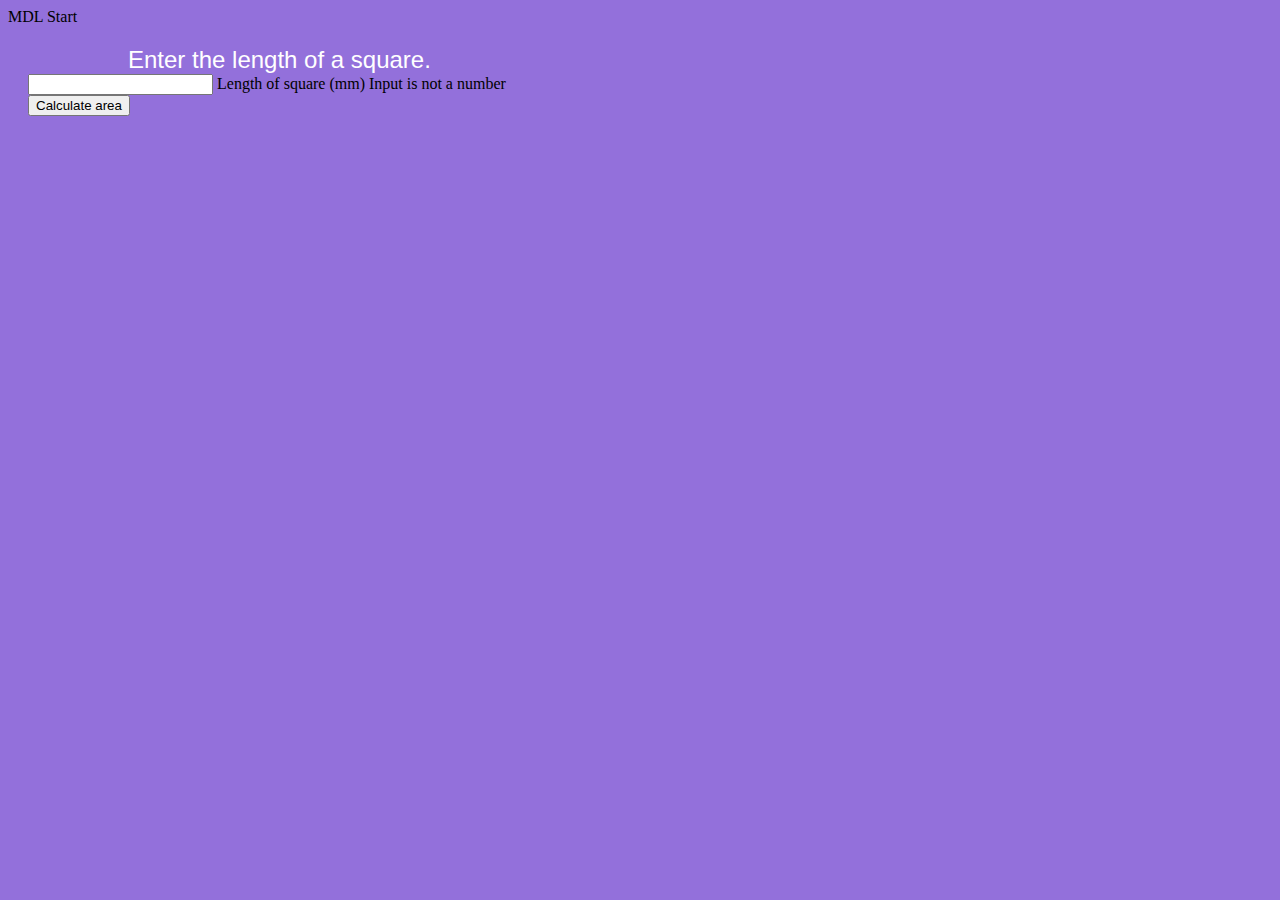
<file: index.html>
<!DOCTYPE html>
<!-- ICD20-Unit1-04-HTML-MDL -->
<html lang="en-ca">
<head>
  <meta charset="utf-8">
  <meta name="description" content="My first MDL, webpage">
  <meta name="keywords" content=" MTHS, ICD2O">
  <meta name="author" content="Clara Tyman">
  <meta name="viewport" content="width=device-width, initial-scale=1.0">
  <link rel="stylesheet" href="https://code.getmdl.io/1.3.0/material.deep_purple-green.min.css" />
  <link rel="stylesheet" href="https://fonts.googleapis.com/icon?family=Material+Icons">
  <link rel="stylesheet" href="./css/style.css" />
  <title>My first webpage, with MDL</title>
</head>
<body>
  <script defer src="https://code.getmdl.io/1.3.0/material.min.js"></script>
  <div class="mdl-layout mdl-js-layout mdl-layout--fixed-header">
    <header class="mdl-layout__header">
      <div class="mdl-layout__header-row">
        <span class="mdl-layout-title">MDL Start</span>
      </div>
    </header>
    <main class="mdl-layout__content">
      <div class="page-content" style="padding-left: 100px">
        Enter the length of a square.
      </div>
      <!-- Simple Textfield for integers-->
      <form action="#">
        <div class="mdl-textfield mdl-js-textfield">
          <!-- input pattern attribute -->
          <input class="mdl-textfield__input" type="text" pattern="[0-9]*" id="demo-input" />
          <!-- mdl-textfield__label -->
          <label class="mdl-textfield__label" for="demo-input">Length of square (mm)</label>
          <!-- class "mdl-textfield__error" -->
          <span class="mdl-textfield__error">Input is not a number</span>
        </div>
      </form>
      <!-- Raised button with ripple -->
      <button class="mdl-button mdl-js-button mdl-button--raised mdl-js-ripple-effect
    
    mdl-button--accent" ICS2O Programs must be written for people to read, and only incidentally for machines to
        execute. - H. Abelson and G. Sussmanyou>
        Calculate area
      </button>
    </main>
  </div>
</body>
</html>
</file>
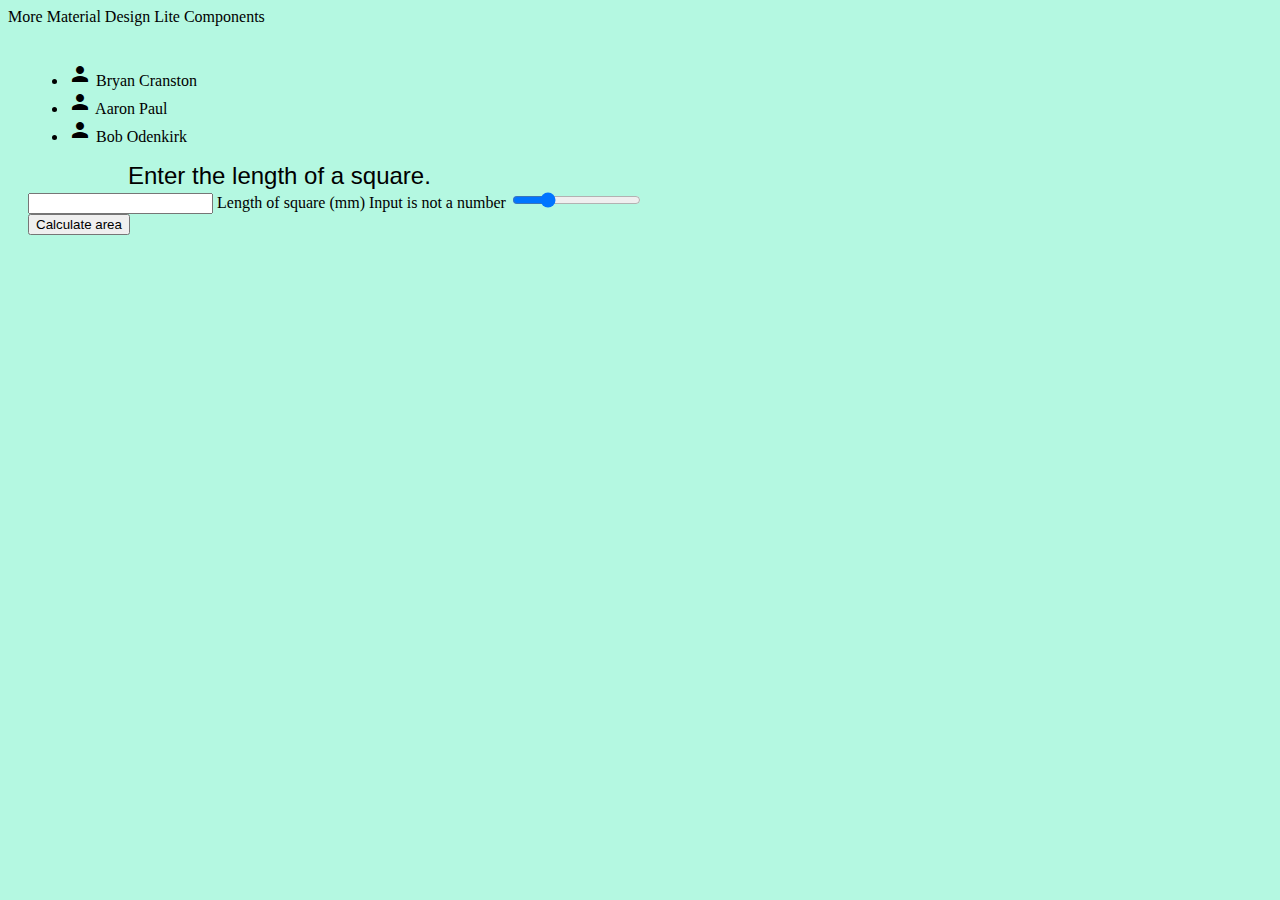
<file: index2.html>
<!DOCTYPE html>
<!-- ICS2O-Unit1-05-HTML-MDL -->
<html lang="en-ca">
<head>
  <meta charset="utf-8" />
  <meta name="description" content="My second webpage, with MDL" />
  <meta name="keywords" content="mths, ics2o" />
  <meta name="author" content="Mr. Coxall" />
  <meta name="viewport" content="width=device-width, initial-scale=1.0" />
  <link rel="stylesheet" href="./css/style2.css" />
  <link rel="stylesheet" href="https://fonts.googleapis.com/icon?family=Material+Icons" />
  <link rel="stylesheet" href="https://code.getmdl.io/1.3.0/material.green-deep_orange.min.css" />
  <title>My second webpage, with MDL</title>
</head>
<body>
  <script defer src="https://code.getmdl.io/1.3.0/material.min.js"></script>
  <div class="mdl-layout mdl-js-layout mdl-layout--fixed-header">

    <header class="mdl-layout__header">
      <div class="mdl-layout__header-row">
        <span class="mdl-layout-title">More Material Design Lite Components</span>
      </div>
    </header>
    <main class="mdl-layout__content">
      <ul class="demo-list-icon mdl-list">
        <li class="mdl-list__item">
          <span class="mdl-list__item-primary-content">
            <i class="material-icons mdl-list__item-icon">person</i>
            Bryan Cranston
          </span>
        </li>
        <li class="mdl-list__item">
          <span class="mdl-list__item-primary-content">
            <i class="material-icons mdl-list__item-icon">person</i>
            Aaron Paul
          </span>
        </li>
        <li class="mdl-list__item">
          <span class="mdl-list__item-primary-content">
            <i class="material-icons mdl-list__item-icon">person</i>
            Bob Odenkirk
          </span>
        </li>
      </ul>
      <div class="page-content" style="padding-left: 100px">
        Enter the length of a square.
      </div>
      <!-- Simple Textfield for integers-->
      <form action="#">
        <div class="mdl-textfield mdl-js-textfield">
          <!-- input pattern attribute -->
          <input class="mdl-textfield__input" type="text" pattern="[0-9]*" id="demo-input" />
          <!-- mdl-textfield__label -->
          <label class="mdl-textfield__label" for="demo-input">Length of square (mm)</label>
          <!-- class "mdl-textfield__error" -->
          <span class="mdl-textfield__error">Input is not a number</span>
          <!-- Slider with Starting Value -->
          <input class="mdl-slider mdl-js-slider" type="range" min="0" max="100" value="25" tabindex="0">
        </div>
      </form>
      <!-- Raised button with ripple -->
      <button ICS2O Programs must be written for people to read, and only incidentally for machines to execute. - H.
        Abelson and G. Sussmanyou class="mdl-button mdl-js-button mdl-button--raised mdl-js-ripple-effect

mdl-button--accent">
        Calculate area
      </button>
    </main>
  </div>
</body>
</html>
</file>
<file: css/style.css>
/* Created by: Clara
* Created on: Feb 2024
* This file contains the CSS for index.html
*/

.mdl-ripple {
  background: #000;
  opacity: 0.001;
}

.mdl-layout__header-row {
  justify-content: center;
  padding: 0;
}

.mdl-layout__content {
  padding-left: 15pt;
  padding-right: 15pt;
  padding-top: 15pt;
}

.page-content {
  color: white;
  font-family: Helvetica, Arial, sans-serif;
  font-size: 1.5rem;
}

body {
  background-color: mediumpurple;
}
</file>
<file: css/style2.css>
/* Created by: Clara
* Created on: Feb 2024
* This file contains the CSS for index2.html
*/
.mdl-ripple {
  background: #000;
  opacity: 0.001;
}

.mdl-layout__header-row {
  justify-content: center;
  padding: 0;
}

.mdl-layout__content {
  padding-left: 15pt;
  padding-right: 15pt;
  padding-top: 15pt;
}

.page-content {
  color: black;
  font-family: Helvetica, Arial, sans-serif;
  font-size: 1.5rem;
}

.demo-list-icon {
  width: 300px;
}

body {
  background-color: rgb(180, 248, 225);
}
</file>
